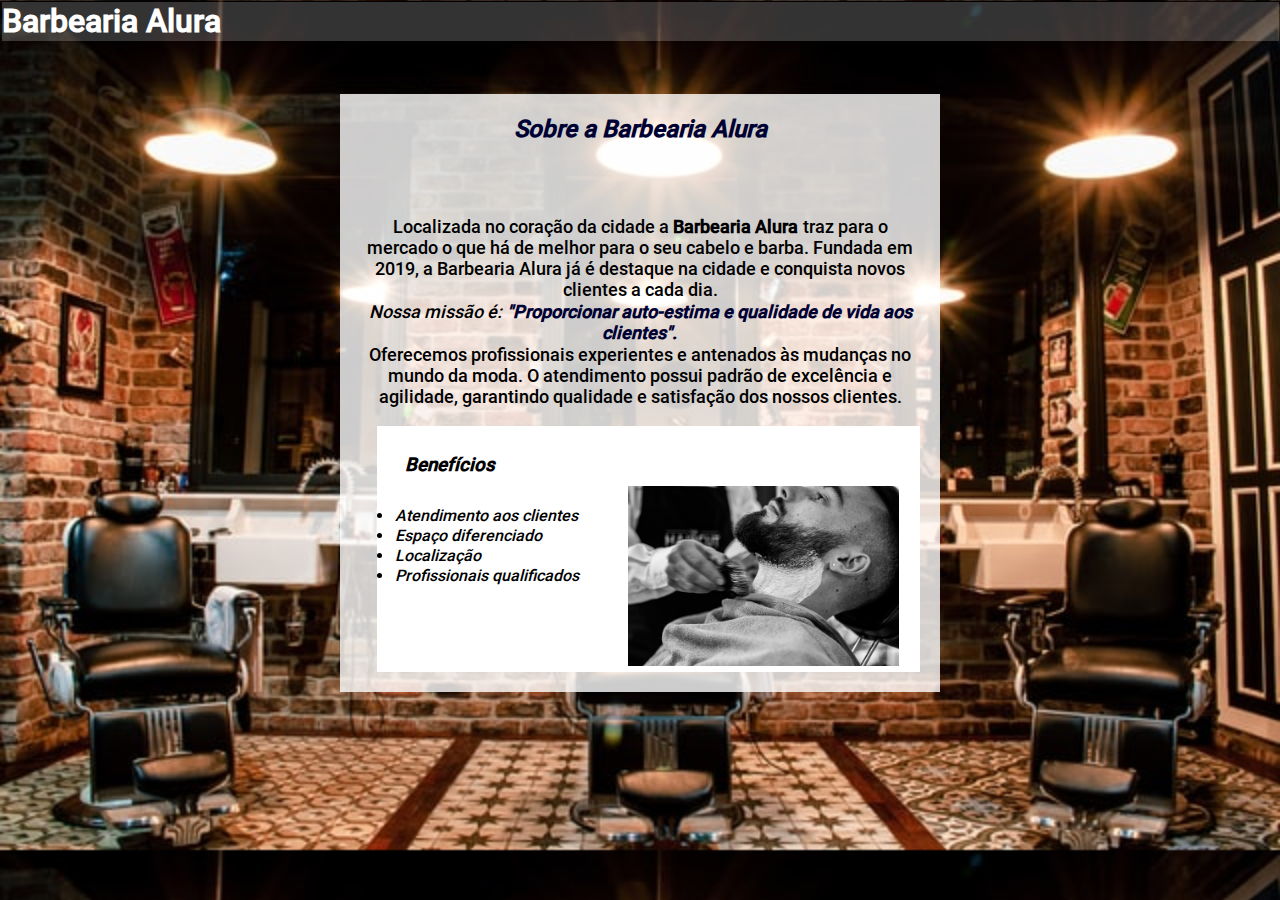
<file: index.html>
<!DOCTYPE html>
<html lang="pt-br"

<head>
  <meta charset="UTF-8">
<title>Barbearia Alura</title>

<link rel="stylesheet" href="style.css">
  
   <link href ="https://fonts.googleapis.com/css2?family=Roboto:wght@300&display=swap" rel="stylesheet">
  

</head>

<header>
  <h1>Barbearia Alura</h1>
</header>


<body>
  
 

  <div id="site">

    <h2 id="titulo">Sobre a Barbearia Alura</h1>

      <p>Localizada no coração da cidade a <strong>Barbearia Alura</strong> traz para o mercado o que há de melhor 
      para o seu cabelo e barba. Fundada em 2019, a Barbearia Alura já é destaque na cidade e conquista 
      novos clientes a cada dia.</p>

      <p><em>Nossa missão é: <strong>"Proporcionar auto-estima e qualidade de vida aos clientes".</strong></em></p>

      <p>Oferecemos profissionais experientes e antenados às mudanças no mundo da moda. O atendimento possui 
      padrão de excelência e agilidade, garantindo qualidade e satisfação dos nossos clientes.</p>

      <br/>


  <div class="itens">
     <h3>Benefícios</h2>

      <ul>
        <li class="itens">Atendimento aos clientes</li>
        <li class="itens">Espaço diferenciado</li> 
        <li class="itens">Localização</li>
        <li class="itens">Profissionais qualificados</li>

        <img src= barbeando.jpg class="imgbeneficios">

      </ul>

      
   </div>

</body>
</file>
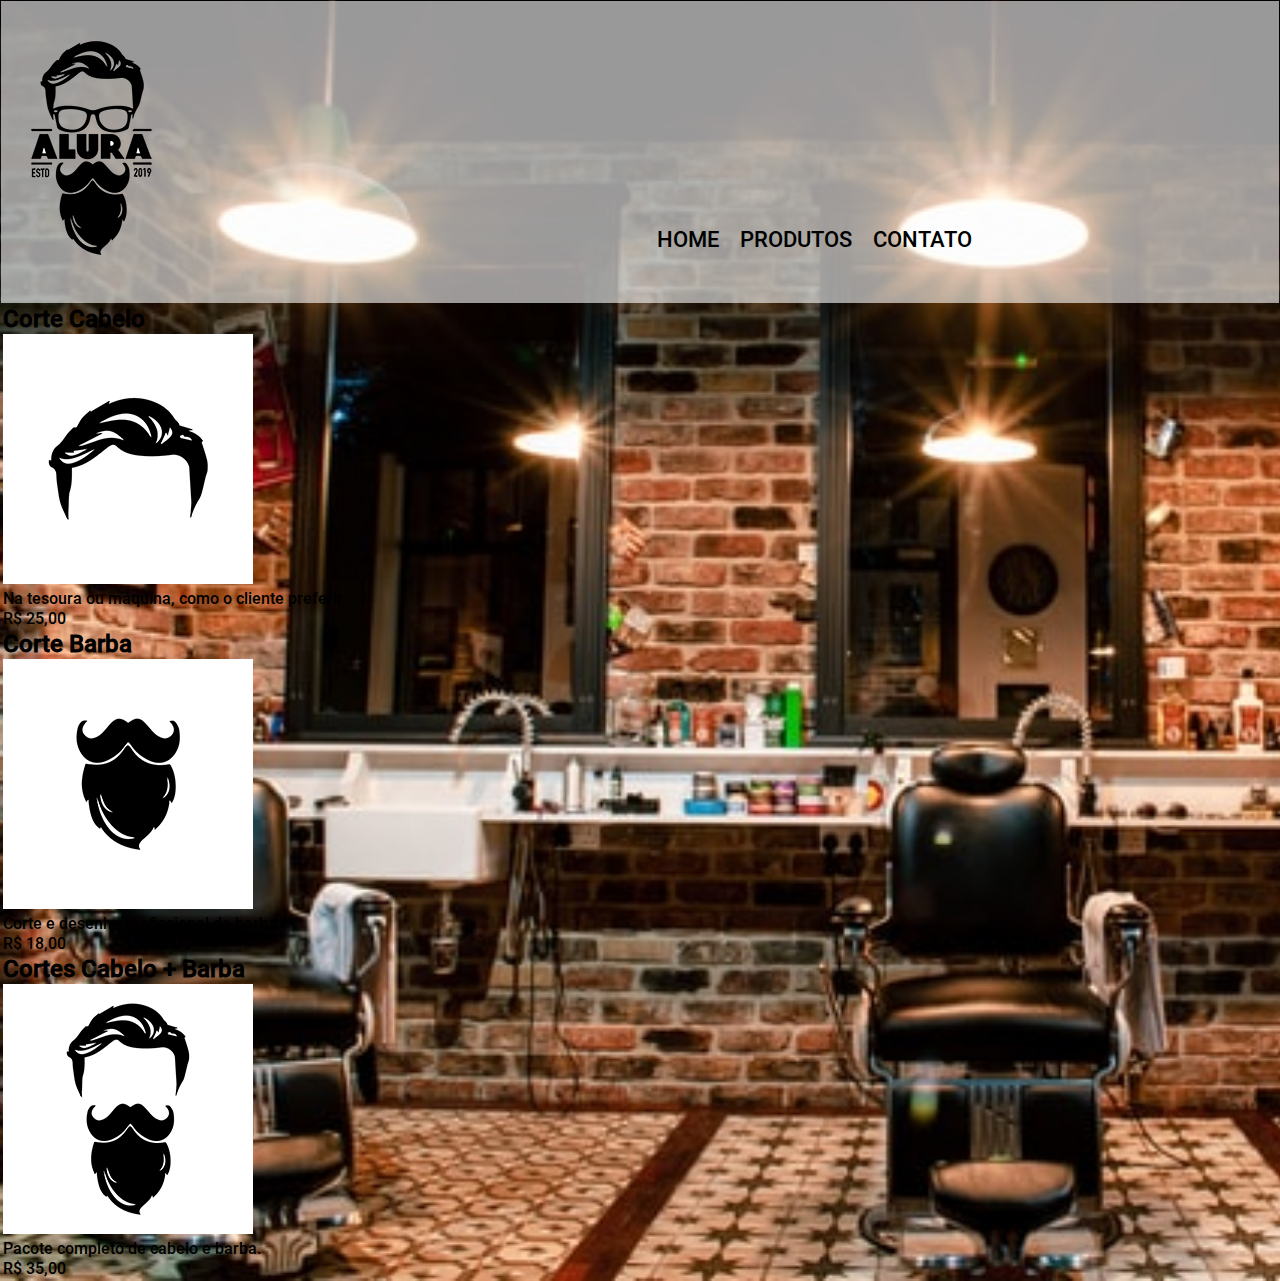
<file: produtos.html>
<!DOCTYPE html>
<html lang="pt-br"

<head>
    <meta charset="UTF-8">
    <title>Produtos - Barbearia Alura</title>
    <link rel="stylesheet" href="produtos.css"
</head>


<body>
    <header>
        <div>
        <h1>
            <img src=logo.png>
        </h1>
        <div class="caixa">
        <nav>
                <ul>
                    <li><a href="index.html">Home</a></li>
                    <li><a href="produtos.html">Produtos</a></li>
                    <li><a href="contato.html">Contato</a></li>
                    </ul>
            </nav>
        </div>
    </header>

    <main>
        <ul>
            <li>
                <h2>Corte Cabelo</h2>
                <img src="cabelo.jpg">
                <p>Na tesoura ou máquina, como o cliente preferir.</p>
                <p>R$ 25,00</p>

            </li>
            <li>
                <h2>Corte Barba</h2>
                <img src="barba.jpg">
                <p>Corte e desenho profissional de barba.</p>
                <p>R$ 18,00</p>

            </li>
            <li>
                <h2>Cortes Cabelo + Barba</h2>
                <img src="cabelo+barba.jpg">
                <p>Pacote completo de cabelo e barba.</p>
                <p>R$ 35,00</p>

            </li>
        </ul>
    </main>

</body>
</file>
<file: style.css>
* {
    margin: 0;
    padding:0.5px;
}


@font-face {
    src: url(Roboto-Medium.ttf);
    font-family: 'Roboto-Medium'
}

h1{
    text-align:left;
    font-weight: 28px;
    color: white;
    margin-bottom: 10%;
    background: rgba(255,255,255,0.2); 


}


body{

    background:url(barbearia.jpg);
    -webkit-background-size: cover;
    -moz-background-size: cover;
    -o-background-size: cover;
    background-size: cover;
    background-attachment: scroll;
    font-family: 'Roboto-Medium'
}



#site {
    position: absolute;
    top: 30px;
    left: 50%;
    width: 560px;
    padding: 20px;
    margin-left: -300px; /* por causa do posicionamento absoluto temos que usar margem negativa para centralizar o site */
    background: #FFF; /* fundo branco para navegadores que não suportam rgba */
    background: rgba(255,255,255,0.8); 
    margin-top: 5%


}

ul{
    display: inline-block;
}

.imgbeneficios{
    width: 50%;
    margin-left: 250px;
    margin-top: -100px;
    

}


.itens{

    background-color: white;
    font-style: italic;
    margin-left: 3%;
}

h2{
    font-size: 24px;
    text-align: center;
    font-style: oblique;
    color: #000133;
    height: 100px;

}

em strong{
    color: #000133;
}

p {
    font-size: 18px;
    text-align: center;
    color: black;
    

}

h3{
    height: 50px;
    margin-top: 5%;
    margin-left: 5%;
}
</file>
<file: produtos.css>
header{
    background: rgba(255,255,255,0.6); 
    padding: 20px 0;
}
* {
    margin: auto;
    padding:0.5px;
}

.caixa{

    width: 0px;
    margin: 0 auto;
}

nav {
    position:absolute;
    top: 25%;
}

nav li{
    display: inline;
    margin: 0 0 0 15px;    /*para aumentar a separação entre itens */
}

nav a{
    text-transform: uppercase;
    color: black;
    font:bold;
    font-size: 22px;
    text-decoration: none;
}

@font-face {
    src: url(Roboto-Medium.ttf);
    font-family: 'Roboto-Medium'
}

body{

    background:url(barbearia.jpg);
    -webkit-background-size: cover;
    -moz-background-size: cover;
    -o-background-size: cover;
    background-size: cover;
    background-attachment: scroll;
    font-family: 'Roboto-Medium'
}
</file>
